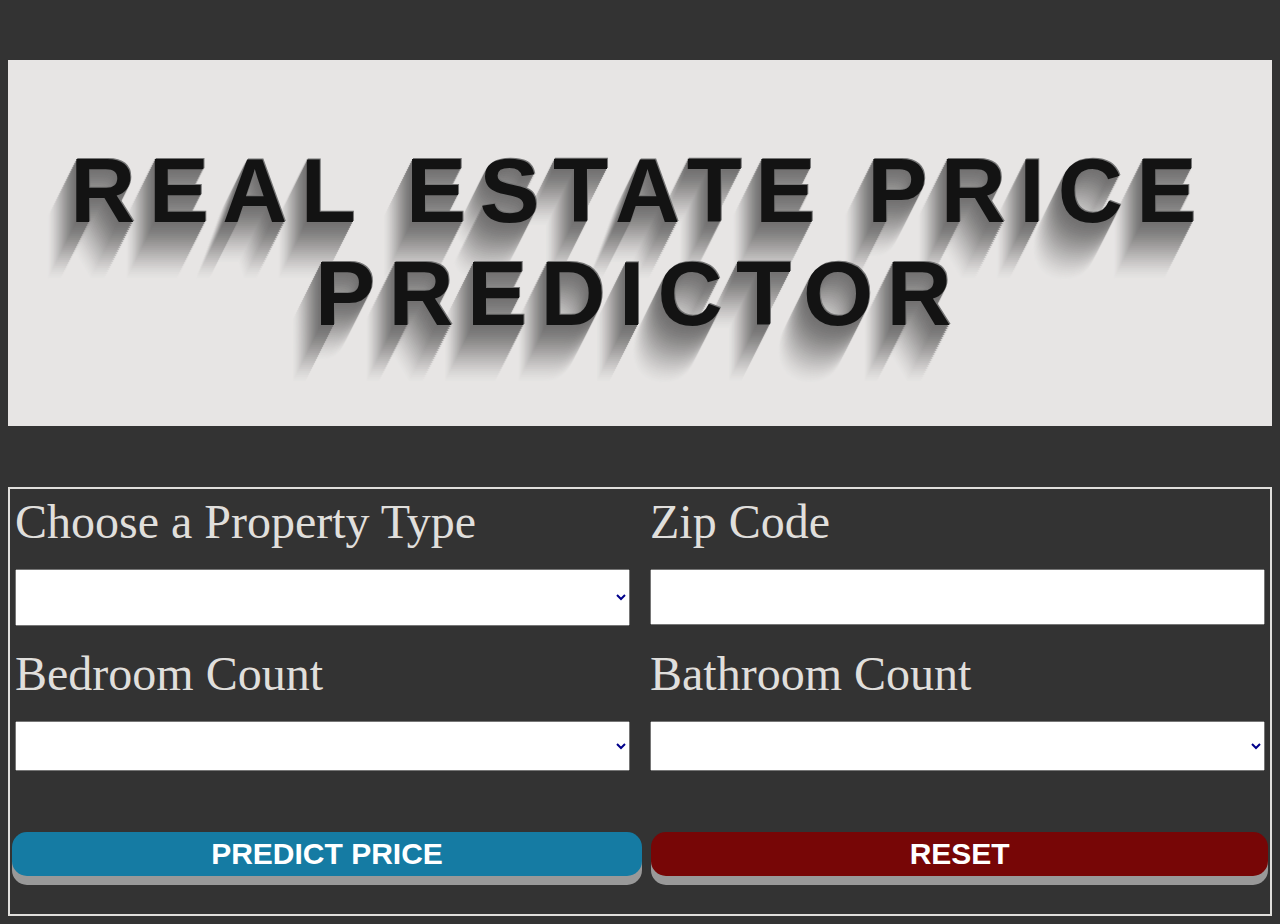
<file: python_files/Resources/templates/index.html>
<!DOCTYPE html>
<html>
    <head>
        
        <meta charset="utf-8">
        <meta http-equiv="X-UA-Compatible" content="IE=edge">
        <title>Price Predictor</title>
        <meta name="description" content="">
        <meta name="viewport" content="width=device-width, initial-scale=1">
        <link rel="stylesheet" type="text/css" href="../static/css/stylesheet.css"/>

    </head>

    <body>

        <h1 class="deepshadow">Real Estate Price Predictor</h1>
        <div class="container">
            <form id = "client" class = "client" action="/predict_page.py">
                <label id=property for="proptype">Choose a Property Type</label>
                <select id="proptype" name="proptype">
                    <option value="starter"></option>
                    <option value="condo">Condo</option>
                    <option value="coop">Coop</option>
                    <option value="townhouse">Townhouse</option>
                    <option value="house">House</option>
                </select> 
                
                <label id=zip_code for="zip">Zip Code</label>
                <input type="text" id="zip" name="zip"><br><br>
                
                <label id = bedroom for="bdcount">Bedroom Count</label>
                <select id="bdcount" name="bdcount">
                    <option value="starter"></option>
                    <option value="one">1</option>
                    <option value="two">2</option>
                    <option value="three">3</option>
                    <option value="four">4</option>
                    <option value="five">5</option>
                    <option value="six">6</option>
                    <option value="seven">7</option>
                    <option value="eight">8</option>
                    <option value="nine">9</option>
                    <option value="ten">10</option>
                </select>

                <label id = bathroom for="bacount">Bathroom Count</label>
                <select id="bacount" name="bacount">
                    <option value="starter"></option>
                    <option value="one">1</option>
                    <option value="two">2</option>
                    <option value="three">3</option>
                    <option value="four">4</option>
                    <option value="five">5</option>
                    <option value="six">6</option>
                </select>
                <br><br>  
            </form>
            <div class = buttons>
                <a href="../templates/loader.html"><button class="button_predict">Predict Price</button></a> 
                <button class="button_reset" id="button_reset">Reset</button>
            </div>
        </div>
        <script src="https://cdnjs.cloudflare.com/ajax/libs/jquery/3.3.1/jquery.min.js"></script>
        <script src="../static/js/app.js"></script>

    </body>

</html>
</file>
<file: python_files/Resources/static/css/stylesheet.css>
body {
  /* text-align: center; */
  background-color: #333;
}

.container{
  border: #e0dfdc 2px solid;
  height: 425px;
  
}

form {
  display: grid;
  grid-template-columns: 1fr 1fr 1fr 1fr 1fr 1fr;
  grid-template-rows: .5fr .5fr .5fr .5fr;
  padding: 5px;
  grid-gap:20px;
  
}

#proptype:focus, #zip:focus, #bdcount:focus, #bacount:focus{
  display: block;
  outline: 3px solid gold;
  /* width: 100%; */
  border: 1px solid #000;
}

#property, #proptype, #bedroom, #bdcount{
  grid-column: 1/4;
}

#zip_code, #zip, #bathroom, #bacount{
  grid-column: 4/7;
}


#property, #zip_code{
  grid-row: 1;
}

#proptype, #zip {
  grid-row: 2;
  height: 50px;
  font-size: 25px;
  font-weight: bold;
  color: darkblue;
}

#proptype{
  height: 57px;
}

#bedroom, #bathroom{
  grid-row:3;
}

#bdcount, #bacount{
  grid-row: 4;
  height: 50px;
  font-size: 25px;
  font-weight: bold;
  color: darkblue;
}

label{
  display: block;
  color:#e0dfdc;
  font-size: xxx-large;
}

/* .buttons{
  display: grid;
  grid-template-columns: 1fr 1fr 1fr 1fr 1fr 1fr;
  grid-template-rows: 1fr;
} */

/* .button_predict{
  grid-column: 1/4;
} */

/* .button_reset{
  grid-column: 4/7;
} */

.button_predict {
  display: inline-block;
  padding: 5px 60px;
  font-size: 30px;
  cursor: pointer;
  text-align: center;
  text-decoration: none;
  text-transform: uppercase;
  outline: none;
  color: #fff;
  background-color: #157ba3;
  border: none;
  border-radius: 15px;
  box-shadow: 0 9px #999;
  font-family: "Avant Garde", Avantgarde, "Century Gothic", CenturyGothic, "AppleGothic", sans-serif;
  font-weight: bold;
  width: 50%;
  margin-left: 2px;
}
  
  .button_predict:hover {
    background-color: #0662cc;
  }
  
  .button_predict:active {
    background-color: #3e8e41;
    box-shadow: 0 5px #666;
    transform: translateY(4px);
  }

  .button_reset {
    display: inline-block;
    padding: 5px 85px;
    font-size: 30px;
    cursor: pointer;
    text-align: center;
    text-decoration: none;
    text-transform: uppercase;
    outline: none;
    color: #fff;
    background-color: #770606;
    border: none;
    border-radius: 15px;
    box-shadow: 0 9px #999;
    font-family: "Avant Garde", Avantgarde, "Century Gothic", CenturyGothic, "AppleGothic", sans-serif;
    font-weight: bold;
    width: 49%;
    margin-left: 5px;
  }
  
  .button_reset:hover {
    background-color: #0662cc;
  }
  
  .button_reset:active {
    background-color: #5f1919;
    box-shadow: 0 5px #666;
    transform: translateY(4px);
  }

  h1 {
    font-family: "Avant Garde", Avantgarde, "Century Gothic", CenturyGothic, "AppleGothic", sans-serif;
    font-size: 90px;
    padding: 80px 50px;
    text-align: center;
    text-transform: uppercase;
    text-rendering: optimizeLegibility;
  }
  .deepshadow {
    color: #131313;
    background-color: #e7e5e4;
    letter-spacing: .15em;
    text-shadow: 
      1px -1px 0 #767676, 
      -1px 2px 1px #737272, 
      -2px 4px 1px #767474, 
      -3px 6px 1px #787777, 
      -4px 8px 1px #7b7a7a, 
      -5px 10px 1px #7f7d7d, 
      -6px 12px 1px #828181, 
      -7px 14px 1px #868585, 
      -8px 16px 1px #8b8a89, 
      -9px 18px 1px #8f8e8d, 
      -10px 20px 1px #949392, 
      -11px 22px 1px #999897, 
      -12px 24px 1px #9e9c9c, 
      -13px 26px 1px #a3a1a1, 
      -14px 28px 1px #a8a6a6, 
      -15px 30px 1px #adabab, 
      -16px 32px 1px #b2b1b0, 
      -17px 34px 1px #b7b6b5, 
      -18px 36px 1px #bcbbba, 
      -19px 38px 1px #c1bfbf, 
      -20px 40px 1px #c6c4c4, 
      -21px 42px 1px #cbc9c8, 
      -22px 44px 1px #cfcdcd, 
      -23px 46px 1px #d4d2d1, 
      -24px 48px 1px #d8d6d5, 
      -25px 50px 1px #dbdad9, 
      -26px 52px 1px #dfdddc, 
      -27px 54px 1px #e2e0df, 
      -28px 56px 1px #e4e3e2;
      }
</file>
